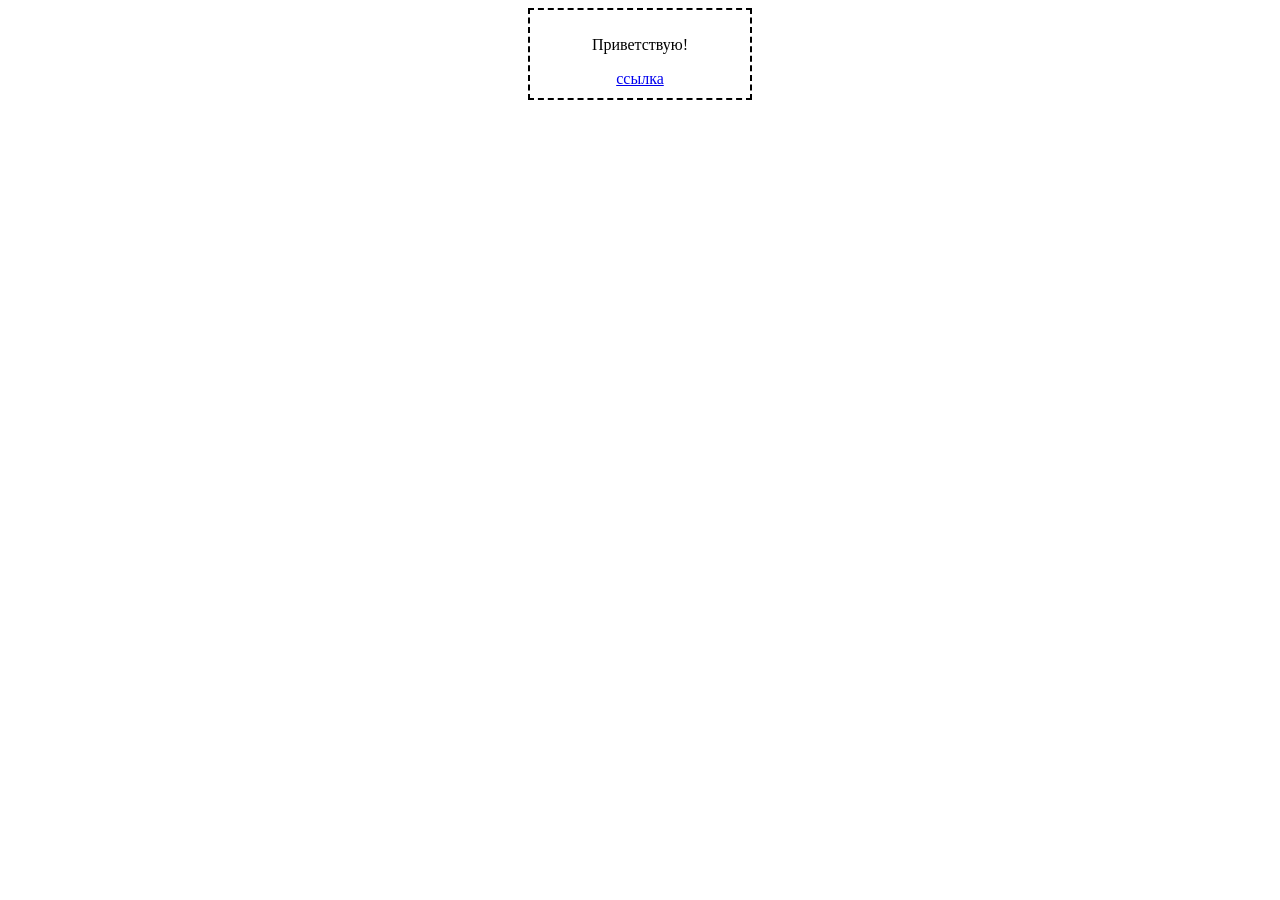
<file: index.html>
<!DOCTYPE html>
<html lang="ru">
<head>
    <meta charset="UTF-8">
    <meta name="viewport" content="width=device-width, initial-scale=1.0">
    <title>Приветствие!</title>
    <link rel="stylesheet" href="style.css">
</head>
<body>
    <div class="greet">
        <p class="greet_p">Приветствую!</p>
        <a class="greet_a" href="index2.html" target="_blank" alt="ссылка пропала">ссылка</a>
    </div>
</body>
</html>
</file>
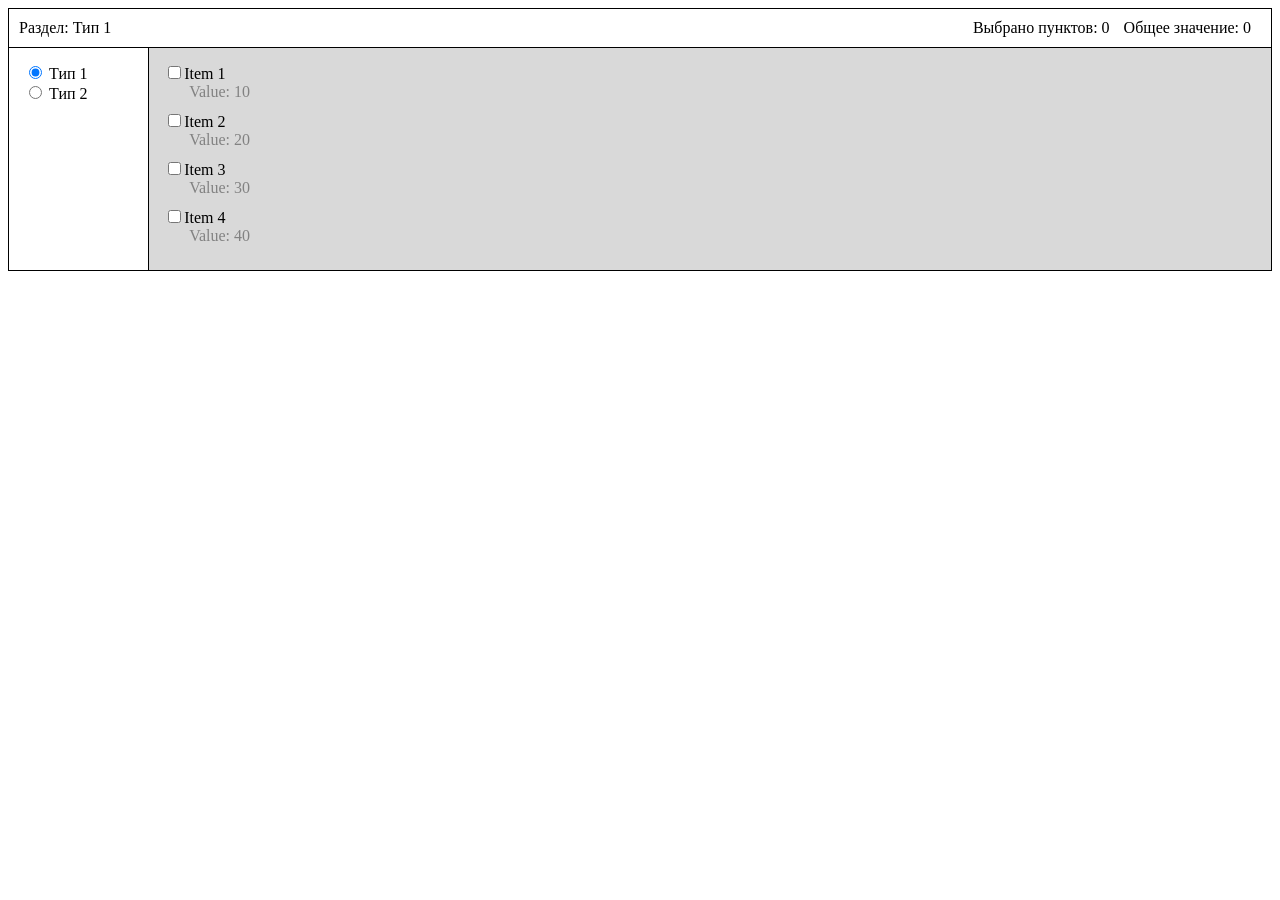
<file: index2.html>
<!DOCTYPE html>
<html lang="ru">
<head>
    <meta charset="UTF-8">
    <meta name="viewport" content="width=device-width, initial-scale=1.0">
    <title>Document</title>
    <link rel="stylesheet" href="style.css">
</head>
<body>
    <nav>
        <div class="nav-left">
            <span>Раздел: Тип 1</span>
        </div>
        
        <div class="nav-right">
            <span>Выбрано пунктов: 1</span>
            <span>Общее значение: 40</span>
        </div>
    </nav>

    <main>
        <aside>
            <form>
                <div>
                    <input type="radio" id="group1" name="group" checked>
                    <label for="group1">Тип 1</label>
                </div>

                <div>
                    <input type="radio" id="group2" name="group">
                    <label for="group2">Тип 2</label>
                </div>
            </form>
        </aside>

        <article>
            <form action="/submit-form" method="post">                
                <div>
                    <input type="checkbox" id="item1" name="item" value="10" checked>
                    <label for="item1">Item 1</label><br>
                    <span>Value: 10</span>
                </div>
                
                <div>
                    <input type="checkbox" id="item2" name="item" value="20">
                    <label for="item2">Item 2</label><br>
                    <span>Value: 20</span>
                </div>
                
                <div>
                    <input type="checkbox" id="item3" name="item" value="30">
                    <label for="item3">Item 3</label><br>
                    <span>Value: 30</span>
                </div>

                <div>
                    <input type="checkbox" id="item4" name="item" value="40">
                    <label for="item4">Item 4</label><br>
                    <span>Value: 40</span>
                </div>
            </form>
        </article>
    </main>

    <script src="script.js"></script>
</body>
</html>
</file>
<file: style.css>
/* index */

.greet {
    width: 200px;
    margin: auto;
    padding: 10px;
    border: 2px dashed black;
}

.greet_p,
.greet_a {
    display: block;
    text-align: center;
}

/* index2 */

nav {
    display: flex;
    justify-content: space-between;
    padding: 10px;

    border: 1px solid black;
    border-bottom: 0px;
}

nav span {
    margin-right: 10px;
}

main {
    display: flex;
    border: 1px solid black;
}

aside {
    width: 10%;
    padding: 15px;
}

article {
    width: 100%;
    padding: 15px;
    
    background: #d9d9d9;
    border-left: 1px solid black;
}

article div {
    margin-bottom: 10px;
}

article span {
    margin-left: 25px;
    color: #828282;
}
</file>
